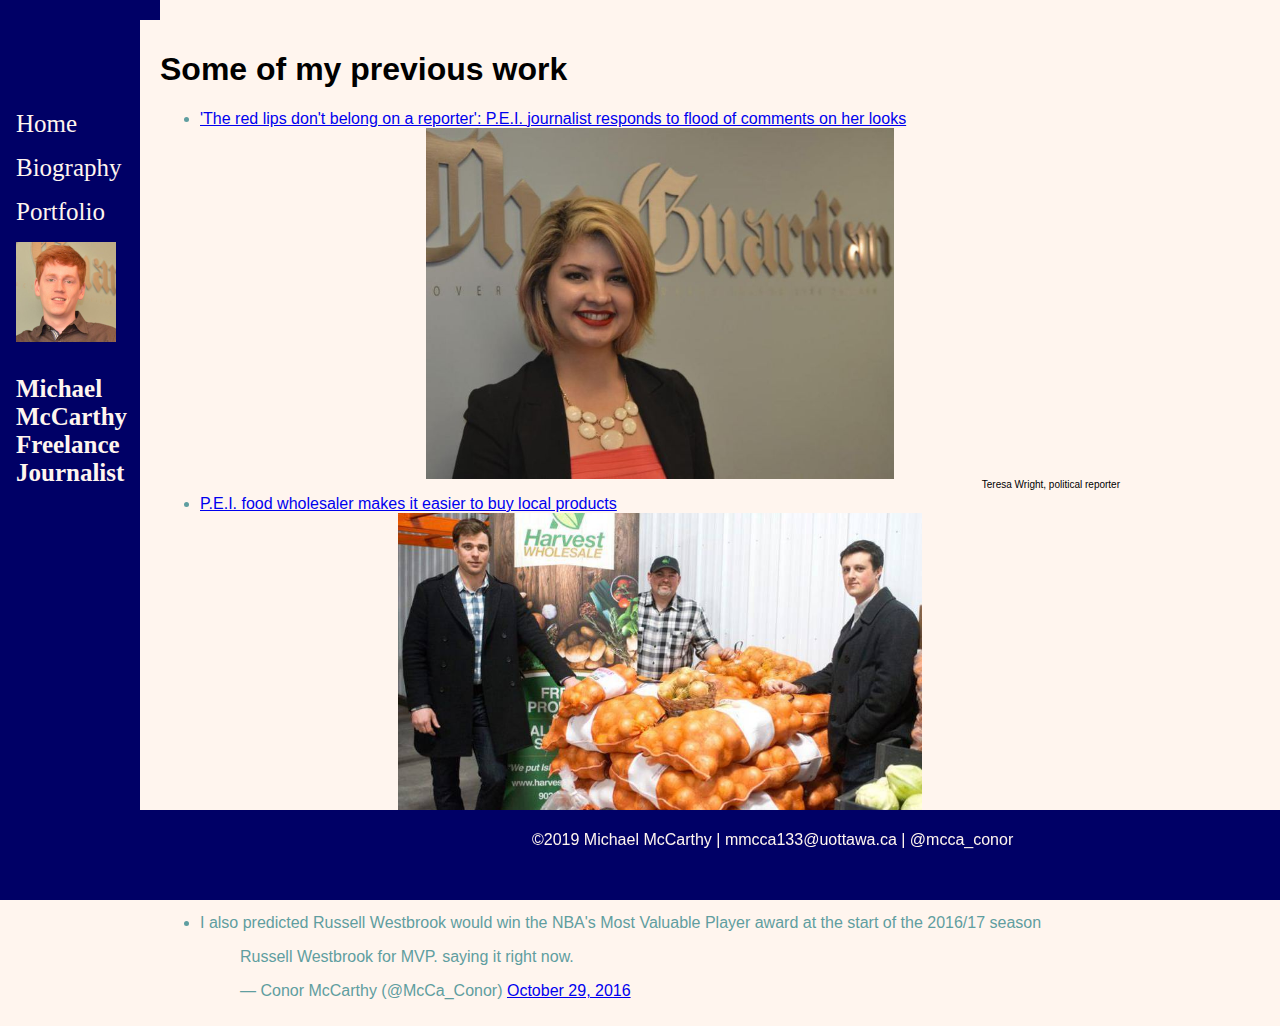
<file: portfolio.html>
<!DOCTYPE html>
<html>
  <head>
    <meta charset="utf-8" />
    <!-- Below are the links to the CSS sheet which helps style this page and the Google Fonts style sheet for the Roboto font. -->
    <link rel="stylesheet" type="text/css" href="MichaelMcCarthy.css">
      <link href="https://fonts.googleapis.com/css?family=Roboto" rel="stylesheet">
        <title>Michael McCarthy - Freelance Journalist</title>
      </head>
      <body>
        <!-- Logo and menu start here. -->
      <div class="sidenav">
            <a href="index.html">Home</a>
  <a href="biography.html">Biography</a>
  <a href="portfolio.html">Portfolio</a>
        
        <a>    <img src="images/headshot.jpg" alt="Headshot of Michael McCarthy" width="100px" height="100px" align="middle" >
            
            <h4>  Michael McCarthy Freelance Journalist</h4>
            </a>
          </div>
        <!-- The actual page content starts here. -->
        <div class="page-content">
          <div class="main-section">
              <h1>Some of my previous work</h1>
              <ul>
                  <li><a href="https://nationalpost.com/news/canada/the-red-lips-dont-belong-on-a-reporter-p-e-i-journalist-responds-to-flood-of-comments-on-her-looks" target="_blank">'The red lips don't belong on a reporter': P.E.I. journalist responds to flood of comments on her looks<img src="images/teresa.jpg"; alt="Teresa Wright, political reporter"; style="width:468px;height:351px;"></a><div class="figcaption"><figcaption>Teresa Wright, political reporter</figcaption></div></li>
        
              <p></p>
                  <li><a href="https://www.theguardian.pe.ca/news/local/pei-food-wholesaler-makes-it-easier-to-buy-local-products-101311/"target="_blank">P.E.I. food wholesaler makes it easier to buy local products <img src="images/harvest.jpg"; alt="Some of the guys at Harvest Wholesale"; style="width:524px;height:351px;"></a><div class="figcaption"><figcaption>Some of the guys at Harvest Wholesale</figcaption></div></li>
          <p></p>
                  <li><a href="http://glueottawa.com/2016/02/04/5264/"target="_blank">The Fashion Of Bodybuilding</a></li>
              <p></p>
            <li>I also predicted Russell Westbrook would win the NBA's Most Valuable Player award at the start of the 2016/17 season
                  </li>
              <blockquote class="twitter-tweet" data-lang="en"><p lang="en" dir="ltr">Russell Westbrook for MVP. saying it right now.</p>&mdash; Conor McCarthy (@McCa_Conor) <a href="https://twitter.com/McCa_Conor/status/792200133568069633?ref_src=twsrc%5Etfw"target="_blank">October 29, 2016</a></blockquote>
<script async src="https://platform.twitter.com/widgets.js" charset="utf-8"></script>
              </ul>

          </div>
        </div>
        <!--The footer starts here.-->
        <div class="footer">
          <div class="footer-content">
             <p>©2019 Michael McCarthy | 
                <a href="mailto:mmcca133@uottawa.ca"target="_blank">mmcca133@uottawa.ca</a> | <a href="http://www.twitter.com/mcca_conor"target="_blank">@mcca_conor</a>
            </p>
          </div>
        </div>
      </body>
    </html>
</file>
<file: MichaelMcCarthy.css>
html, body {
    margin: 0;
    padding: 0px 0px 0px 0px;
    font-family: 'Helvetica', serif;
    color:cadetblue;
}

body {
    background-color: seashell;
}

.top-bar {
    max-width: 1000px;
    position: relative;
    margin-left: auto;
    margin-right: auto;
}

.logo {
   font-size: 30px;
   position: absolute;
   padding: 5px 0px 0px 20px;
   z-index: 3;
   color: #131359;
   font-weight: bold;
}

.sidenav {
  height: 100%;
  width: 160px;
  position: fixed;
  z-index: 1;
  top: 0; 
  left: 5;
  background-color: #000066;
  overflow-x: hidden;
  padding-top: 100px;
    padding-bottom:100px;

}

.sidenav a {
  padding: 10px 8px 6px 16px;
  text-decoration: none;
  font-size: 25px;
    font-family:serif;
  color: seashell;
  display: block;
}

.current-page-link {
    border-style: solid;
    border-width: 0px 0px 4px 0px;
    border-color: black;
}
.h1 {font-family:serif;
padding: 5px;}



.page-content {
	position: relative;
    left:0px;
	top: 20px;
    bottom: 20px;
    max-width: 1000px;
	margin-left: auto;
	margin-right: auto;
	background-color: seashell;
    z-index: 1;
}

.main-section {
    padding: 10px 20px 10px 20px;
}

.main-section h1, .main-section h2 {
    color: black;
}

.main-section figure, .main-section img {
    display: block;
    margin: auto;
    width: 800px;
}

* {box-sizing:border-box}

div.figcaption {
 position:relative;
    float:right;
    font-size:10px;
    color: black;
}

div.img {
    transform:rotate(270deg);
    width:40%;
  
}

.column {
  float: left;
  width: 25%;
  padding: 5px;
}


.row::after {
  content: "";
  clear: both;
  display: table;
}
.footer {
    position: fixed;
    left:0;
    bottom:0;
    top: 90%;
    z-index: 3;
    width: 100%;
    margin-left: auto;
    margin-right: auto;
    background-color:#000066;
}

.footer-content {
    padding: 5px 5px 5px 20px;
    position:fixed;
    left:40%;
    color: seashell;
}

.footer-content a:link {
    color: seashell;
    text-decoration: none;
}
</file>
